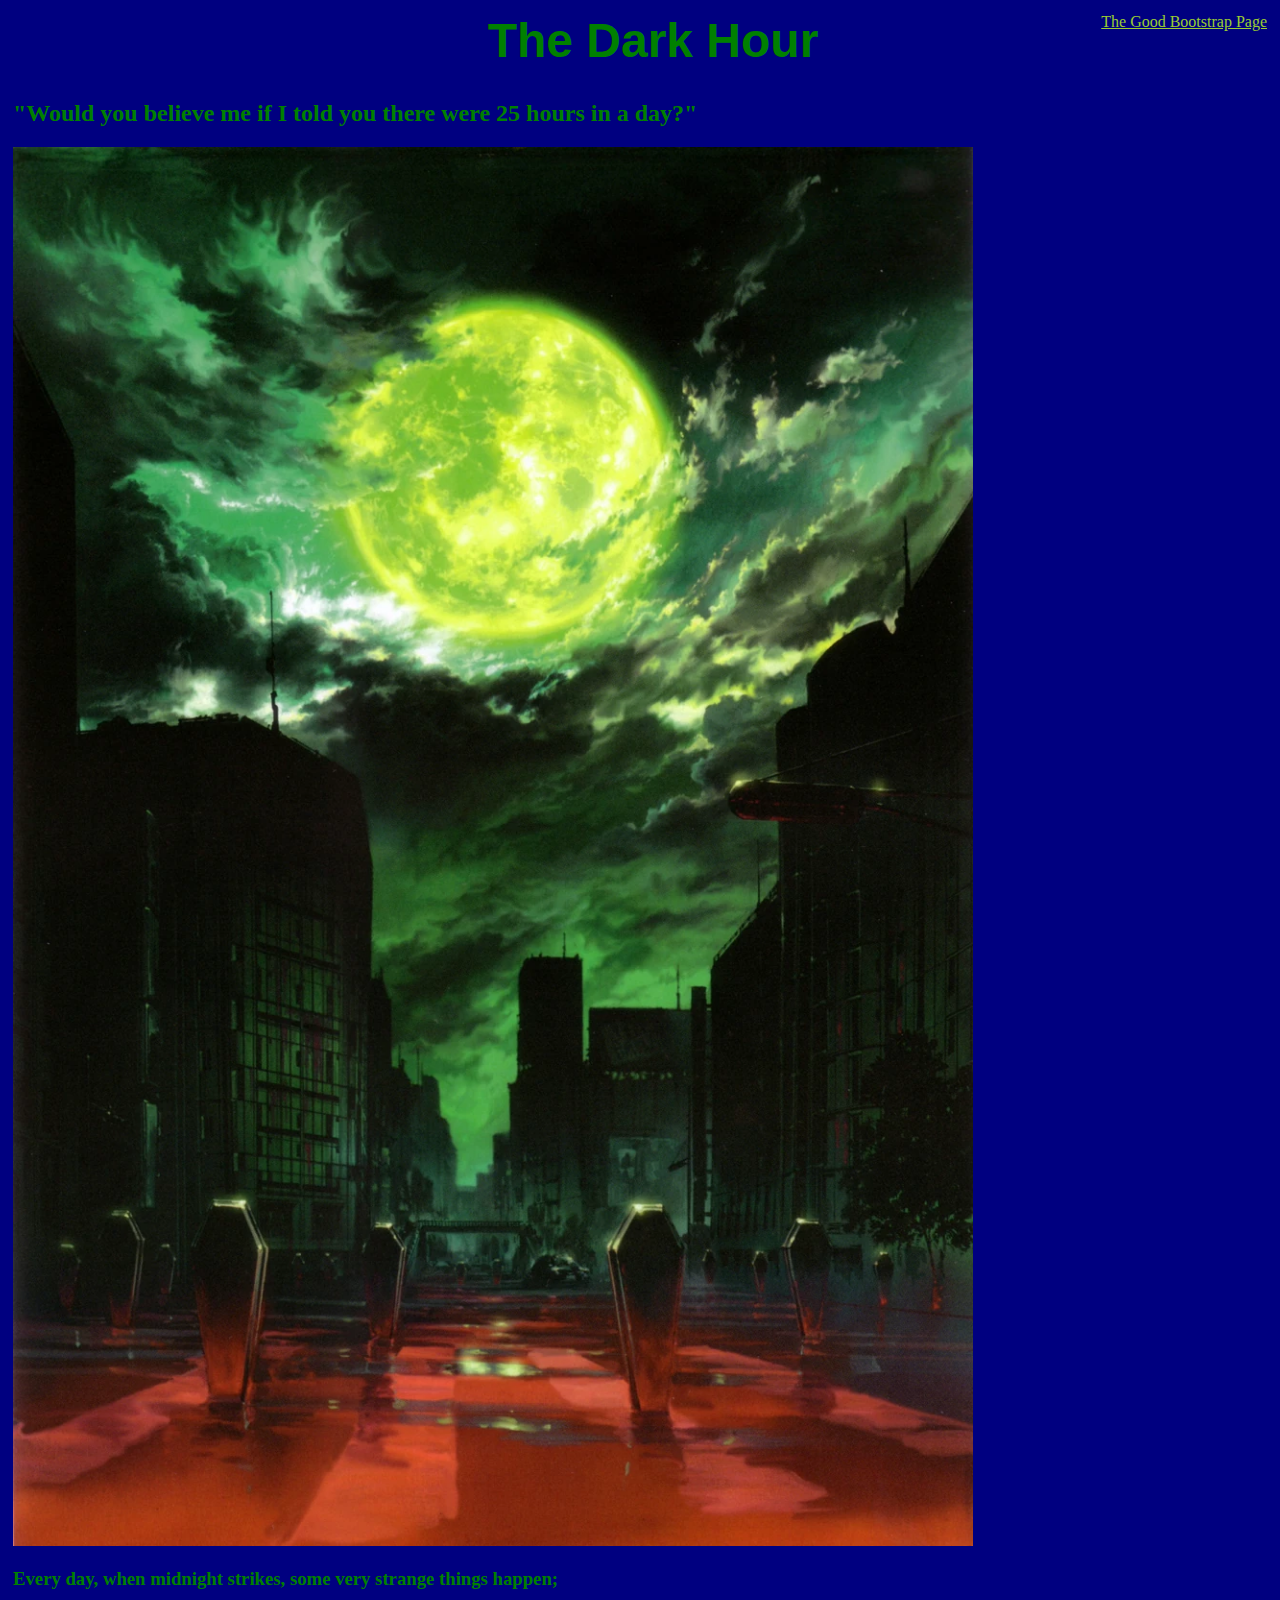
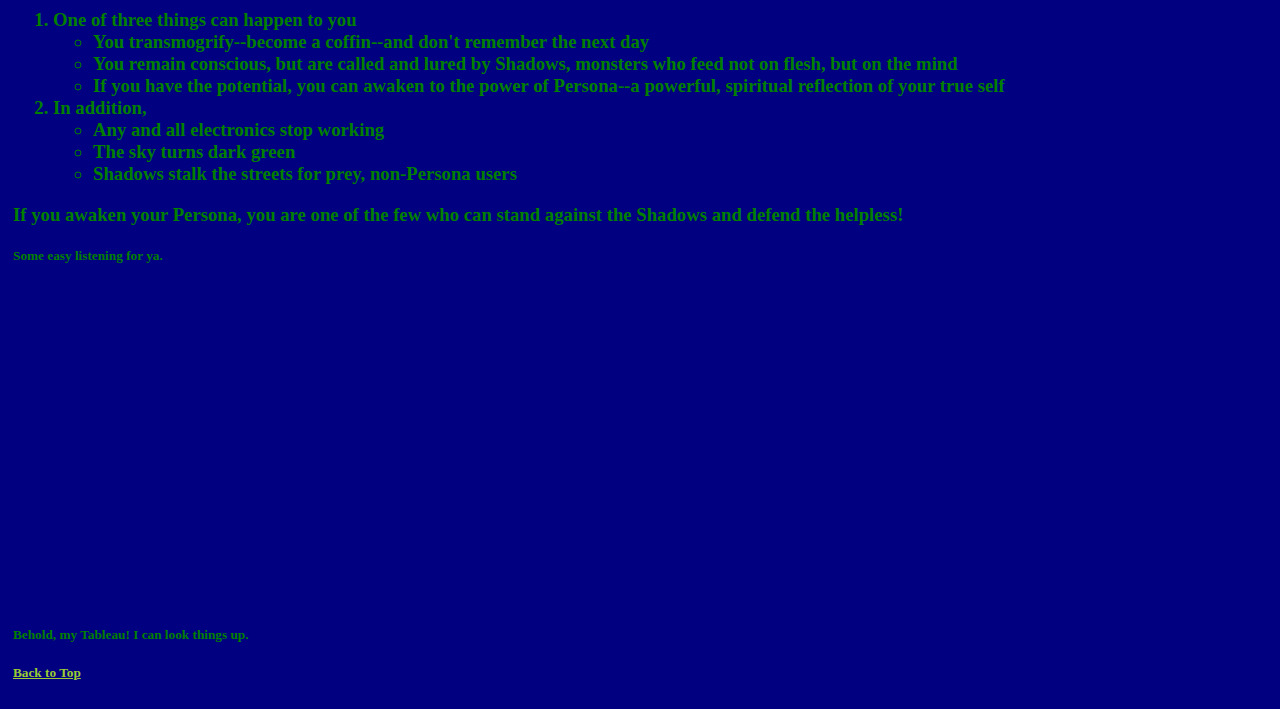
<file: html/tableau.html>
<!DOCTYPE html>
<html lang="en">
<head>
    <meta charset="UTF-8">
    <meta name="viewport" content="width=device-width, initial-scale=1.0">
    <title>I Am Literally Me</title>
    <link rel="stylesheet" href="../css/mystyles.css">
</head>
<body class="diff-bg">

    <Div class="common nav">
        <a href="../index.html">The Good Bootstrap Page</a>
    </Div>

    <div class="common header">The Dark Hour</div>
    <div class="common mainbody">
        <h2>
            "Would you believe me if I told you there were 25 hours in a day?"
        </h2>
        <img src="../assets/img/P3-DarkHour.webp" alt="">

        <h3>
            Every day, when midnight strikes, some very strange things happen;
            <ol>
                <li>One of three things can happen to you</li>
                <ul>
                    <li>You transmogrify--become a coffin--and don't remember the next day</li>
                    <li>You remain conscious, but are called and lured by Shadows, monsters who feed not on flesh, but on the mind</li>
                    <li>If you have the potential, you can awaken to the power of Persona--a powerful, spiritual reflection of your true self</li>
                </ul>
                <li>In addition, </li>
                <ul>
                    <li>Any and all electronics stop working</li>
                    <li>The sky turns dark green</li>
                <li>Shadows stalk the streets for prey, non-Persona users</li>
                
                </ul>
                
            </ol>

            If you awaken your Persona, you are one of the few who can stand against the Shadows and defend the helpless! 
        </h3>

        <h5>
        Some easy listening for ya.
        </h5>
        <center><iframe width="560" height="315" src="https://www.youtube.com/embed/jcYzZjIpSek?si=zgbMU0fYjhSQNqW6" title="YouTube video player" frameborder="0" allow="accelerometer; autoplay; clipboard-write; encrypted-media; gyroscope; picture-in-picture; web-share" allowfullscreen></iframe>
        </center>



        <h5> Behold, my Tableau! I can look things up.</h5>

        <h5>
            <a href="#">Back to Top</a>
        </h5>


        
    <div class='tableauPlaceholder' id='viz1702338085928' style='position: absolute'><noscript><a href='https:&#47;&#47;datavizfairy.co.uk&#47;custom-polygon-shape-graph-in-tableau&#47;'><img alt='Walt Disney Movies ' src='https:&#47;&#47;public.tableau.com&#47;static&#47;images&#47;XY&#47;XYHTQCGWY&#47;1_rss.png' style='border: none' /></a></noscript><object class='tableauViz'  style='display:none;'><param name='host_url' value='https%3A%2F%2Fpublic.tableau.com%2F' /> <param name='embed_code_version' value='3' /> <param name='path' value='shared&#47;XYHTQCGWY' /> <param name='toolbar' value='yes' /><param name='static_image' value='https:&#47;&#47;public.tableau.com&#47;static&#47;images&#47;XY&#47;XYHTQCGWY&#47;1.png' /> <param name='animate_transition' value='yes' /><param name='display_static_image' value='yes' /><param name='display_spinner' value='yes' /><param name='display_overlay' value='yes' /><param name='display_count' value='yes' /><param name='language' value='en-US' /></object></div>                <script type='text/javascript'>                    var divElement = document.getElementById('viz1702338085928');                    var vizElement = divElement.getElementsByTagName('object')[0];                    vizElement.style.width='1500px';vizElement.style.height='1027px';                    var scriptElement = document.createElement('script');                    scriptElement.src = 'https://public.tableau.com/javascripts/api/viz_v1.js';                    vizElement.parentNode.insertBefore(scriptElement, vizElement);                </script>
    </div>

    
    
</body>
</html>
</file>
<file: css/mystyles.css>
h1{
    font-family: 'Times New Roman', Times, serif;
}

.diff-bg {
    background-color: navy !important;
}

.diff-name {
    color: navy !important;
}

.common{
    position: absolute;
    padding: 5px;
    color: green;
}

.nav{
    position: relative;
    float: right;
    z-index: 1;
}

.header{
    font-family: Arial, Helvetica, sans-serif;
    width: 100%;
    text-align: center;
    font-size: xxx-large;
    font-weight: bolder;

}

.mainbody{
    top: 75px;
    width: 100%;
    
}

.footer{
    position: absolute;
   
}

img{
    width: 75%;
 
}

a{
    color: yellowgreen;
}
</file>
